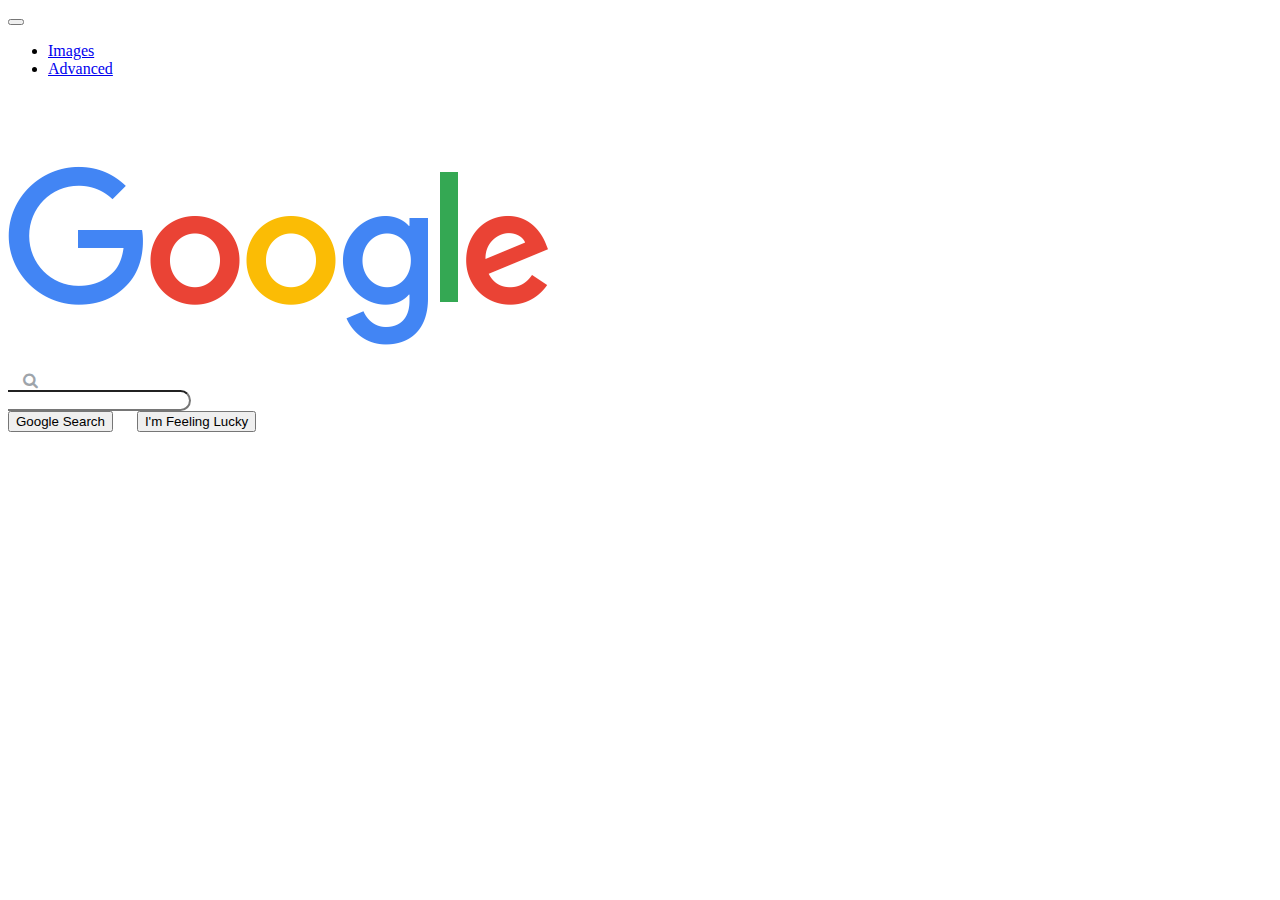
<file: search/index.html>
<!DOCTYPE html>
<html lang="en">
    <head>
        <title>Google</title>
        <link rel="icon" href="assets/img/icon.png"> 
        <link rel="stylesheet" href="https://cdn.jsdelivr.net/npm/bootstrap@4.6.0/dist/css/bootstrap.min.css" integrity="sha384-B0vP5xmATw1+K9KRQjQERJvTumQW0nPEzvF6L/Z6nronJ3oUOFUFpCjEUQouq2+l" crossorigin="anonymous">
        <link rel="stylesheet" href="https://stackpath.bootstrapcdn.com/font-awesome/4.7.0/css/font-awesome.min.css" integrity="sha384-wvfXpqpZZVQGK6TAh5PVlGOfQNHSoD2xbE+QkPxCAFlNEevoEH3Sl0sibVcOQVnN" crossorigin="anonymous">
        <link rel="stylesheet" href="assets/css/style.css">
    </head>
    <body>
        <nav class="navbar navbar-expand-lg navbar-light bg-white">
            <button class="navbar-toggler" type="button" data-toggle="collapse" data-target="#navbarNav" aria-controls="navbarNav" aria-expanded="false" aria-label="Toggle navigation">
              <span class="navbar-toggler-icon"></span>
            </button>
            <div class="collapse navbar-collapse justify-content-end" id="navbarNav">
                <ul class="navbar-nav">
                    <li class="nav-item">
                        <a class="nav-link text-dark" href="image.html">Images</a>
                    </li>
                    <li class="nav-item">
                        <a class="nav-link text-dark" href="advanced.html">Advanced</a>
                    </li>
                </ul>
            </div>
        </nav>

        <br><br><br><br>

        <div class="container">
            <form action="https://google.com/search">
                <div class="row justify-content-center">
                    <div class="col col-lg-3 col-sm-5">
                        <img src="assets/img/logo.png">
                    </div>
                </div>
                <br>
                <div class="row form-group justify-content-center">
                    <div class="col col-lg-6 col-sm-8">
                        <div class="input-group">
                            <div class="input-group-prepend">
                                <div class="input-group-text"><i class="fa fa-search"></i></div>
                            </div>
                            <input class="form-control form-control-lg rounded-input" type="text" name="q">
                        </div>
                    </div>
                </div>
                <div class="row justify-content-center">
                    <input name="btnK" class="btn btn-light btn-md" type="submit" value="Google Search">
                    &emsp;
                    <input name="btnI" class="btn btn-light btn-md" type="submit" value="I'm Feeling Lucky">
                </div>
            </form>
        </div>
    </body>
</html>
</file>
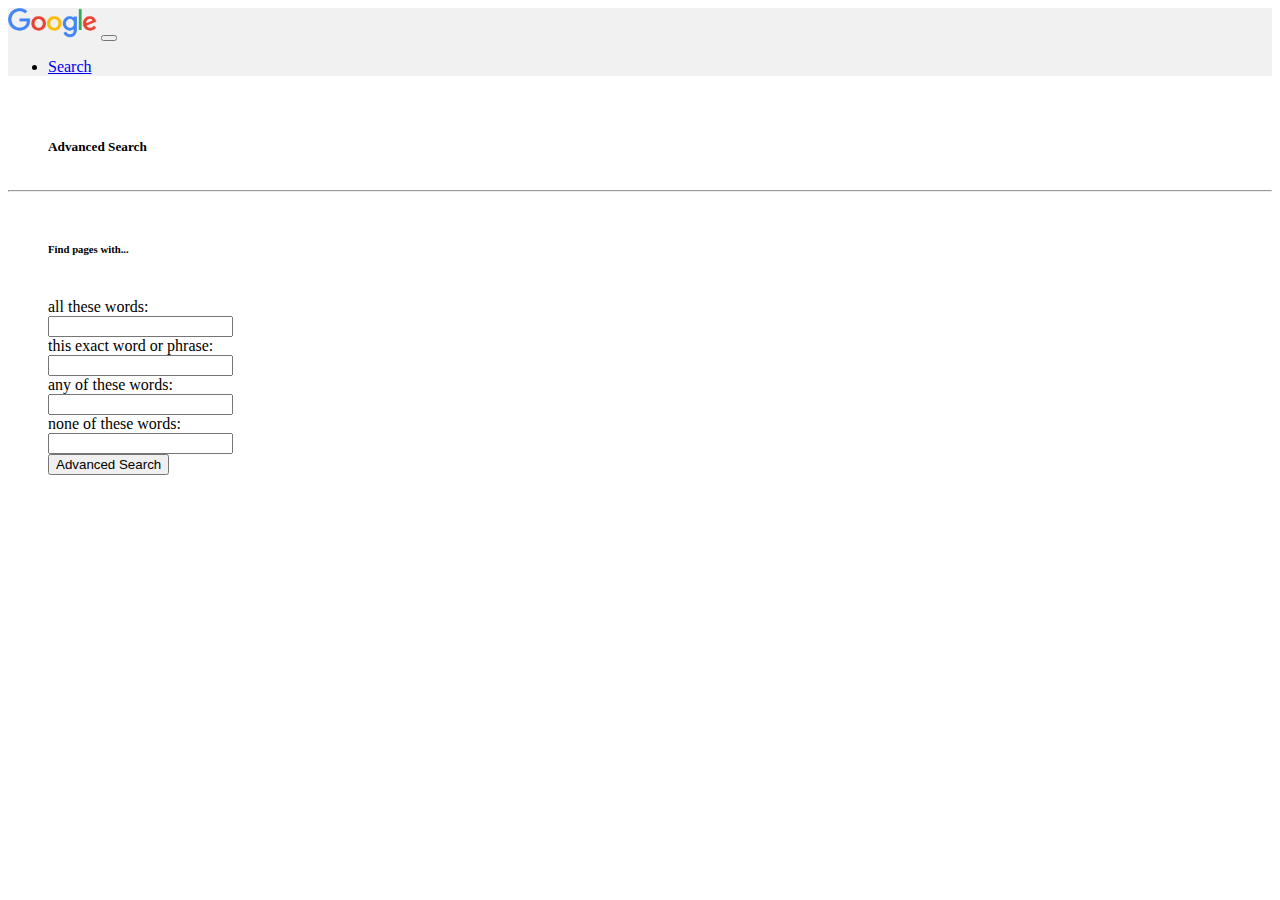
<file: search/advanced.html>
<!DOCTYPE html>
<html lang="en">
    <head>
        <title>Google Advanced Search</title>
        <link rel="icon" href="assets/img/icon.png"> 
        <link rel="stylesheet" href="https://cdn.jsdelivr.net/npm/bootstrap@4.6.0/dist/css/bootstrap.min.css" integrity="sha384-B0vP5xmATw1+K9KRQjQERJvTumQW0nPEzvF6L/Z6nronJ3oUOFUFpCjEUQouq2+l" crossorigin="anonymous">
        <link rel="stylesheet" href="https://stackpath.bootstrapcdn.com/font-awesome/4.7.0/css/font-awesome.min.css" integrity="sha384-wvfXpqpZZVQGK6TAh5PVlGOfQNHSoD2xbE+QkPxCAFlNEevoEH3Sl0sibVcOQVnN" crossorigin="anonymous">
        <link rel="stylesheet" href="assets/css/style.css">
    </head>
    <body>
        <nav class="navbar navbar-expand-lg navbar-light" style="background-color: #f1f1f1;">
            <span class="navbar-brand"></a><img src="assets/img/logo.png" width="auto" height="30"></span>
            <button class="navbar-toggler" type="button" data-toggle="collapse" data-target="#navbarNav" aria-controls="navbarNav" aria-expanded="false" aria-label="Toggle navigation">
              <span class="navbar-toggler-icon"></span>
            </button>
            <div class="collapse navbar-collapse justify-content-end" id="navbarNav">
                <ul class="navbar-nav">
                    <li class="nav-item">
                        <a class="nav-link text-dark" href="index.html">Search</a>
                    </li>
                </ul>
            </div>
        </nav>

        <div class="container-fluid" style="padding: 25px 0 5px 40px;">
            <h5 class="text-danger">Advanced Search</h5>
        </div>
        <hr><br>

        <div class="container-fluid" style="padding-left: 40px;">
            <form action="http://images.google.com/search">
                <div class="row">
                    <div class="col col-lg-12 col-sm-12">
                        <h6>Find pages with...</h6>
                    </div>
                </div>
                <br>
                <div class="row form-group">
                    <div class="col col-lg-2 col-sm-4">
                        all these words:
                    </div>
                    <div class="col col-lg-5 col-sm-8">
                        <input class="form-control" type="text" name="as_q">
                    </div>
                </div>
                <div class="row form-group">
                    <div class="col col-lg-2 col-sm-4">
                        this exact word or phrase:
                    </div>
                    <div class="col col-lg-5 col-sm-8">
                        <input class="form-control" type="text" name="as_epq">
                    </div>
                </div>
                <div class="row form-group">
                    <div class="col col-lg-2 col-sm-4">
                        any of these words:
                    </div>
                    <div class="col col-lg-5 col-sm-8">
                        <input class="form-control" type="text" name="as_oq">
                    </div>
                </div>
                <div class="row form-group">
                    <div class="col col-lg-2 col-sm-4">
                        none of these words:
                    </div>
                    <div class="col col-lg-5 col-sm-8">
                        <input class="form-control" type="text" name="as_eq">
                    </div>
                </div>
                <div class="row">
                    <div class="col col-lg-7 col-sm-12">
                        <button class="btn btn-primary btn-md float-right" type="submit">Advanced Search</button>
                    </div>
                </div>
            </form>
        </div>
    </body>
</html>
</file>
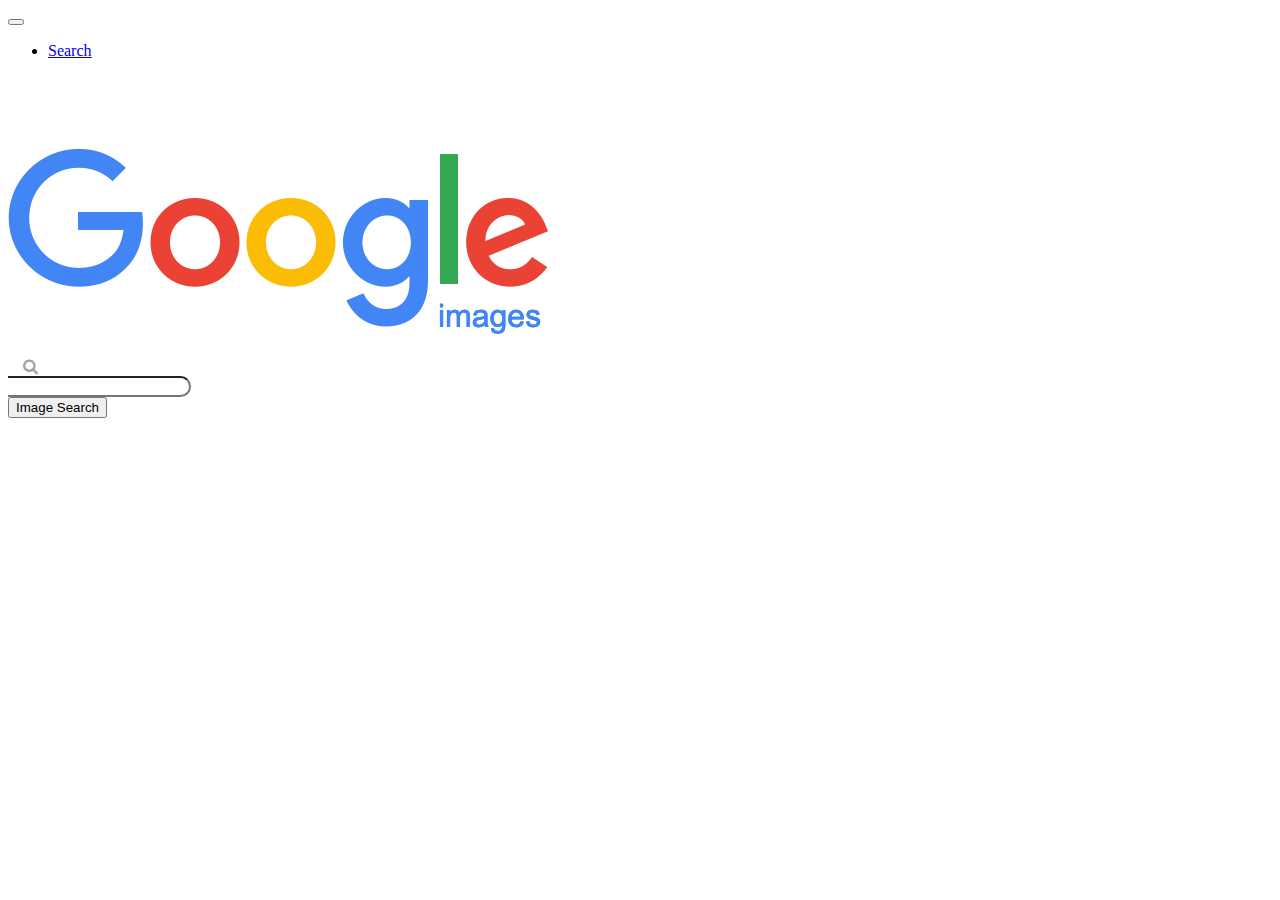
<file: search/image.html>
<!DOCTYPE html>
<html lang="en">
    <head>
        <title>Google Images</title>
        <link rel="icon" href="assets/img/icon.png"> 
        <link rel="stylesheet" href="https://cdn.jsdelivr.net/npm/bootstrap@4.6.0/dist/css/bootstrap.min.css" integrity="sha384-B0vP5xmATw1+K9KRQjQERJvTumQW0nPEzvF6L/Z6nronJ3oUOFUFpCjEUQouq2+l" crossorigin="anonymous">
        <link rel="stylesheet" href="https://stackpath.bootstrapcdn.com/font-awesome/4.7.0/css/font-awesome.min.css" integrity="sha384-wvfXpqpZZVQGK6TAh5PVlGOfQNHSoD2xbE+QkPxCAFlNEevoEH3Sl0sibVcOQVnN" crossorigin="anonymous">
        <link rel="stylesheet" href="assets/css/style.css">
    </head>
    <body>
        <nav class="navbar navbar-expand-lg navbar-light bg-white">
            <button class="navbar-toggler" type="button" data-toggle="collapse" data-target="#navbarNav" aria-controls="navbarNav" aria-expanded="false" aria-label="Toggle navigation">
              <span class="navbar-toggler-icon"></span>
            </button>
            <div class="collapse navbar-collapse justify-content-end" id="navbarNav">
                <ul class="navbar-nav">
                    <li class="nav-item">
                        <a class="nav-link text-dark" href="index.html">Search</a>
                    </li>
                </ul>
            </div>
        </nav>

        <br><br><br><br>

        <div class="container">
            <form action="http://images.google.com/images">
                <div class="row justify-content-center">
                    <div class="col col-lg-3 col-sm-5">
                        <img src="assets/img/image_logo.png">
                    </div>
                </div>
                <br>
                <div class="row form-group justify-content-center">
                    <div class="col col-lg-6 col-sm-8">
                        <div class="input-group">
                            <div class="input-group-prepend">
                                <div class="input-group-text"><i class="fa fa-search"></i></div>
                            </div>
                            <input class="form-control form-control-lg rounded-input" type="text" name="q">
                        </div>
                    </div>
                </div>
                <div class="row justify-content-center">
                    <button class="btn btn-light btn-md" type="submit">Image Search</button>
                </div>
            </form>
        </div>
    </body>
</html>
</file>
<file: search/assets/css/style.css>
.sidebar {
    background-color: #64ffda !important;
}

.rounded-input {
    border-top-right-radius: 50px !important;
    border-bottom-right-radius: 50px !important;
    background-color: #ffffff;
    border-left: transparent;
}

.input-group-text {
    border-top-left-radius: 50px !important;
    border-bottom-left-radius: 50px !important;
    background-color: #ffffff;
    border-right: transparent;
    padding-right: 0;
    padding-left: 15px;
    color: #9ea4aa;
}

.rounded-input:focus {
    border-color:#ced4da;
    box-shadow: none;
    outline: 0 none;
}

.nav-link:hover {
    text-decoration: underline;
}
</file>
